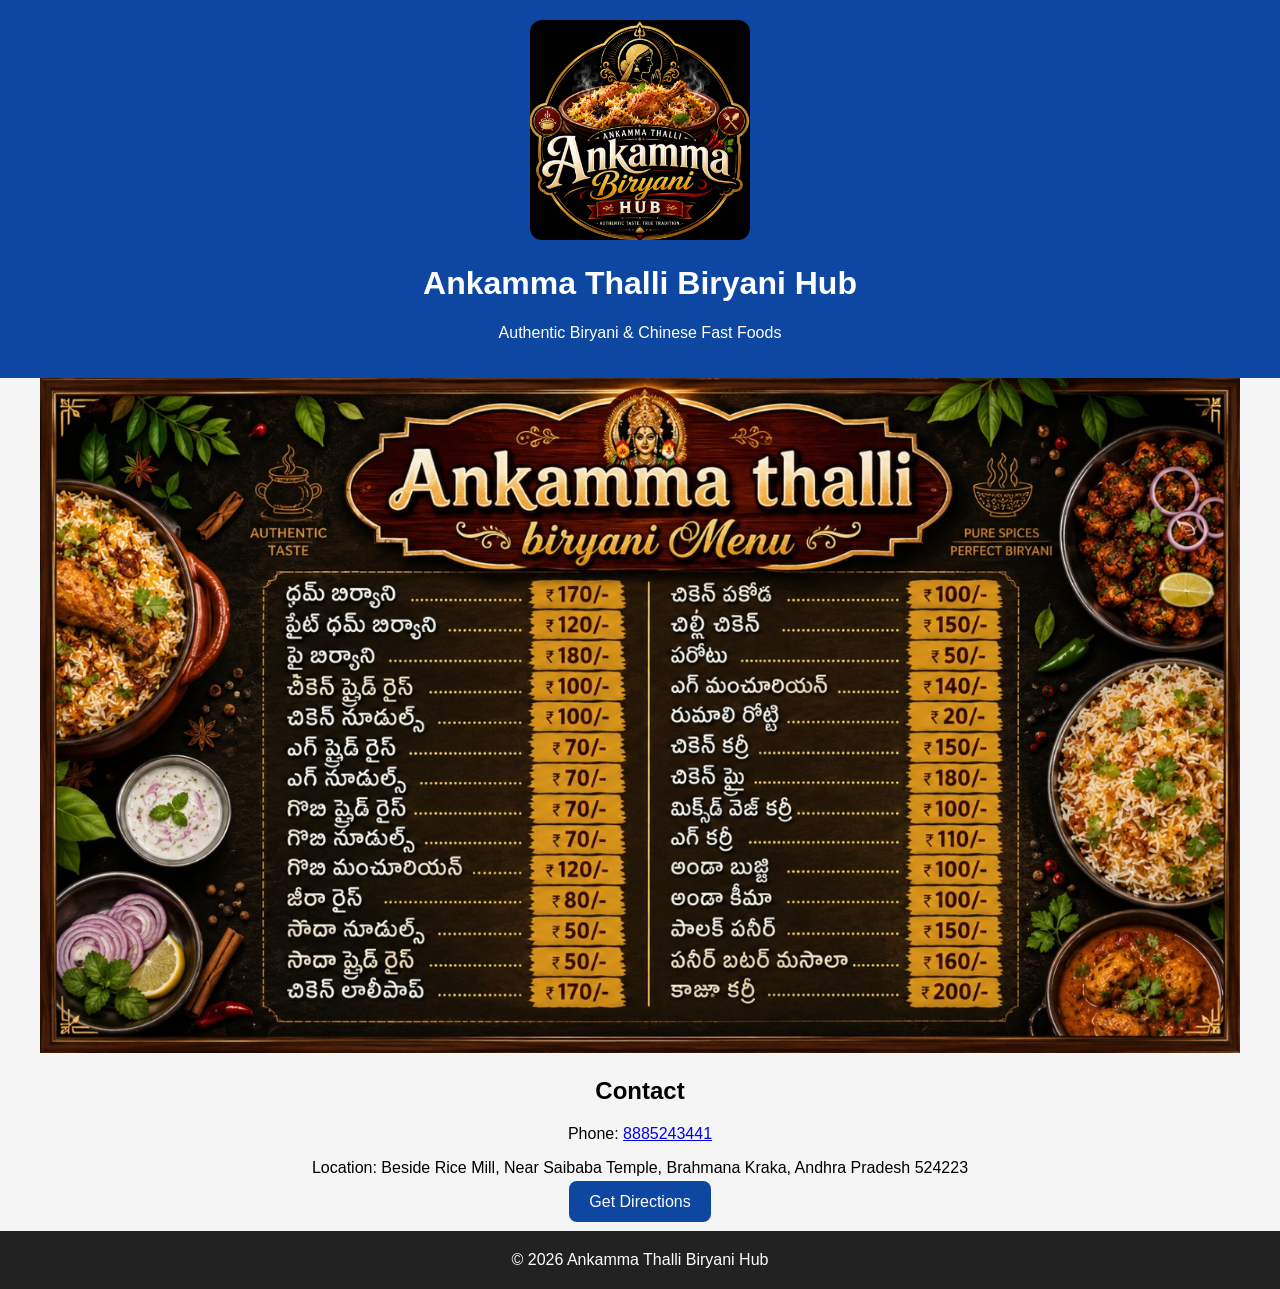
<file: index.html>
<!DOCTYPE html>
<html>
<head>
<meta charset="UTF-8">
<meta name="viewport" content="width=device-width,initial-scale=1">
<title>Ankamma Thalli Biryani Hub</title>
<link rel="stylesheet" href="style.css">
</head>
<body>
<header>
<img src="logo.png" class="logo">
<h1>Ankamma Thalli Biryani Hub</h1>
<p>Authentic Biryani & Chinese Fast Foods</p>
</header>

<section class="hero">
<img src="menu-banner.png" alt="Menu">
</section>

<section>
<h2>Contact</h2>
<p>Phone: <a href="tel:8885243441">8885243441</a></p>
<p>Location: Beside Rice Mill, Near Saibaba Temple, Brahmana Kraka, Andhra Pradesh 524223</p>
<p><a class="btn" href="https://maps.app.goo.gl/1d5c71ajz2WLgS1PA">Get Directions</a></p>
</section>

<footer>© 2026 Ankamma Thalli Biryani Hub</footer>
</body>
</html>
</file>
<file: style.css>
body{font-family:Arial,sans-serif;margin:0;background:#f5f5f5;text-align:center}
header{background:#0d47a1;color:white;padding:20px}
.logo{max-width:220px;border-radius:12px}
.hero img{width:100%;max-width:1200px}
.btn{background:#0d47a1;color:#fff;padding:12px 20px;text-decoration:none;border-radius:8px}
footer{padding:20px;background:#222;color:#fff;margin-top:20px}
</file>
